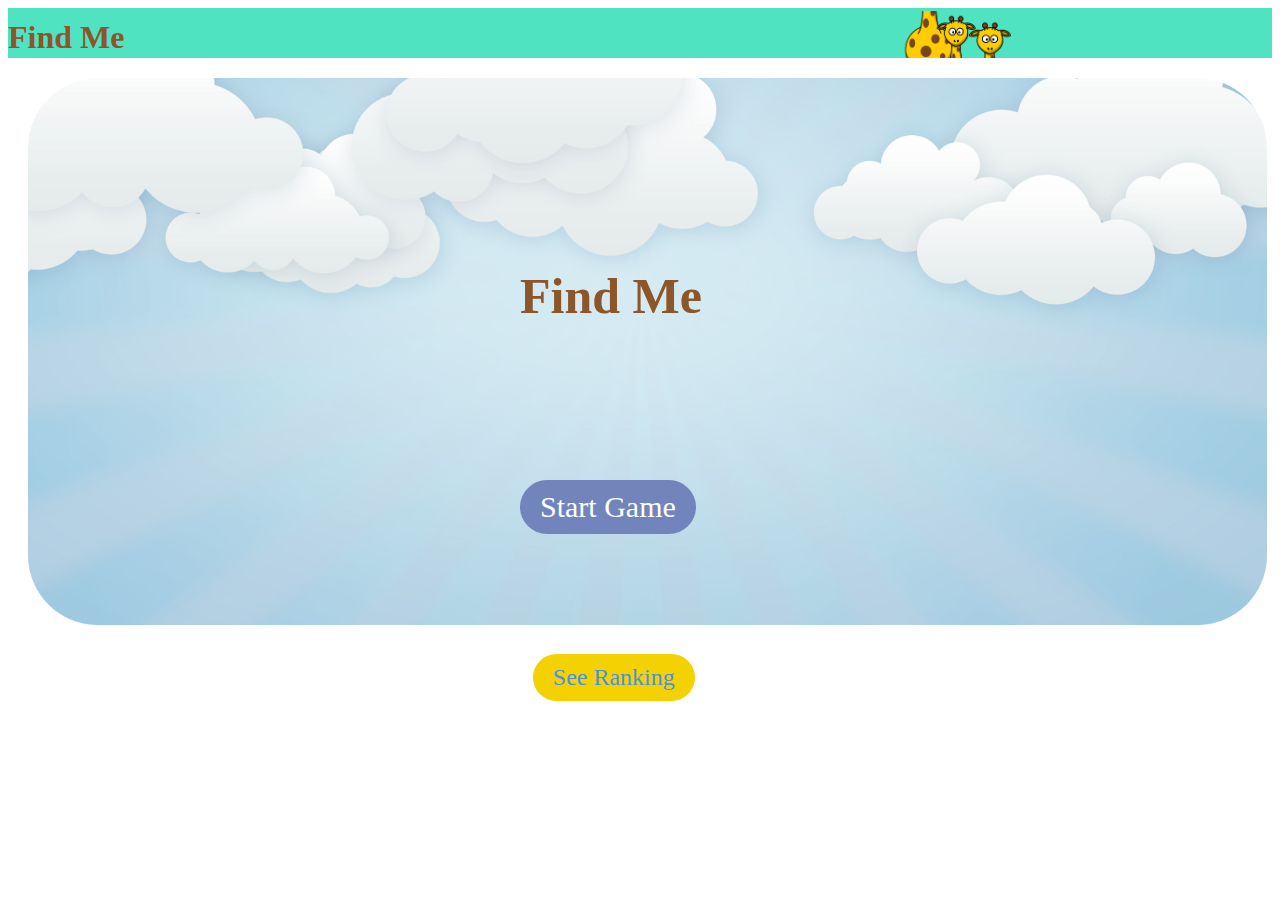
<file: index.html>
<!DOCTYPE html>
<html>
<head>
  <title>Find Me</title>
<link rel="stylesheet" href="css.css">
<script>
  (function(i,s,o,g,r,a,m){i['GoogleAnalyticsObject']=r;i[r]=i[r]||function(){
  (i[r].q=i[r].q||[]).push(arguments)},i[r].l=1*new Date();a=s.createElement(o),
  m=s.getElementsByTagName(o)[0];a.async=1;a.src=g;m.parentNode.insertBefore(a,m)
  })(window,document,'script','//www.google-analytics.com/analytics.js','ga');

  ga('create', 'UA-74754536-2', 'auto');
  ga('send', 'pageview');

</script>
</head>



<body>
    <div id="banner">
      <h1>Find Me</h1>
      <img id="giraffe" src="img/giraffe.png" alt="giraffe"/>
    </div>

    <div id="main">
      <img id="mainsky" src="img/mainsky.png" alt="mainsky">
      <h2>Find Me</h2>
      <a href="game2.php">
        <p id="start">Start Game</p>
      </a>
      <a href="rankpage.php">
        <p id="rank">See Ranking</p>
      </a>
      <img id="rocket" src="img/rocket.png">
    </div>
</body>
</html>
</file>
<file: css.css>
/* Game Barrel: */
h1 {
  font-family: EurostileBold;
  font-size: 32px;
  color: #8B572A;
  display: inline-block;
  position:relative;
  bottom:10px;


}

#banner{
  background: #50E3C2;
  height: 50px;
}
#logo{
  height:40px;
  padding-left:10px;

}
#giraffe{

  height: 47px;
  position: absolute;
  left: 900px;
  padding-top:3px;
}
#nav{
  display: inline;
  float:right;
  position:relative;
  top:20px;
}
h3{
font-family: EurostileBold;
font-size: 15px;
color: #8B572A;
line-height: 20px;
display:inline;
padding:20px;

}

#mainsky{
  width:98%;
  margin:20px;
  z-index:-1;
}

h2{
font-family: HanziPenTC-W5;
font-size: 50px;
color: #8B572A;
z-index:1;
display: inline-block;
position: absolute;
top:25%;
margin-left:40%;
}


}

#ranktitle{
  padding: 10px 20px 10px 20px;
  font-family: EurostileBold;
  font-size: 24px;
  color: #FFFFFF;
  display: inline;
  position: relative;
  top:30%;
  margin-left:48%;
  background: #88B9F2;
  border-radius: 100px;
}

#ranktable{
  padding: 10px 20px 10px 20px;
  display: inline;
  position: absolute;
  font-family: EurostileBold;
  color: rgb(87,148,220);
  top:40%;
  margin-left:40%;
  border-radius: 100px;
}

#playerrank{
  position: absolute;
  font-family: EurostileBold;
  color: #8B572A;
  top:30%;
  margin-left:37%;
  font-size:30px;
 

}
#rank{
  padding: 10px 20px 10px 20px;
  font-family: EurostileBold;
  font-size: 24px;
  color: #4A90E2;
  display: inline;
  position: absolute;
  top:70%;
  margin-left:41%;
  background: #F4D202;
  border-radius: 100px;
  z-index:1;
}
#start{
padding: 10px 20px 10px 20px;
font-family: EurostileBold;
font-size: 30px;
color: #FFFFFF;
display: inline;
position: absolute;
top:50%;
margin-left:40%;
background: #7184BB;
border-radius: 100px;
z-index:2;
}

#rocket{
  position:absolute;
  top:70%;
  margin-left:70%;
  height:220px;
  z-index:1;

}

#over{
  /* GAME OVER: */
font-family: EurostileBold;
font-size: 100px;
color: #8B572A;
position:absolute;
top:20%;
left:28%;
z-index: 1;
}
#showScore{
font-family: EurostileBold;
font-size: 50px;
color: rgb(87,148,220);
position:absolute;
top:17%;
left:33%;
z-index: 1;
}

#enter{
font-family: EurostileBold;
font-size: 40px;
color: #50E3C2;
position:absolute;
top:43%;
left:30%;
z-index: 1;
}

#seerankbutton{
  padding: 10px 20px 10px 20px;
  font-family: EurostileBold;
  font-size: 24px;
  color: #FFFFFF;
  display: inline;
  position: absolute;
  top:66%;
  margin-left:39%;
  background: #50E3C2;
  border: 8px solid #50E3C2;
  border-radius:100px;
  z-index:1;
}
#seerankbutton:hover {
    transform: scale(1.5, 1.5);
    opacity: 1;
}

#namebox{
  position:absolute;
  top:57%;
  left:40%;
  width: 150px;
  padding: 10px 20px 10px 20px;
  font-family: EurostileBold;
  font-size: 24px;
  color: blue;
  display: inline;
  background: #FFFFFF;
  border: 3px solid #50E3C2;
  border-radius:100px;
  z-index:1;

}

#rocket{
  position:absolute;
  top:60%;
  margin-left:70%;
  height:220px;
  z-index:1;

}

#rocket {
    -webkit-border-radius: 30px;
    position: absolute;
    -webkit-animation: pulsate 1s ease-out;
    -webkit-animation-iteration-count: infinite;
    opacity: 0.0
}
@-webkit-keyframes pulsate {
    0% {-webkit-transform: scale(0.5, 0.5); opacity: 0.0;}
    50% {opacity: 1.0;}
    100% {-webkit-transform: scale(1.0, 1.0); opacity: 0.0;}
}

#start:hover {
    transform: scale(1.5, 1.5);
    opacity: 1;
}

#rank:hover {
    transform: scale(1.5, 1.5);
    opacity: 1;
}
</file>
